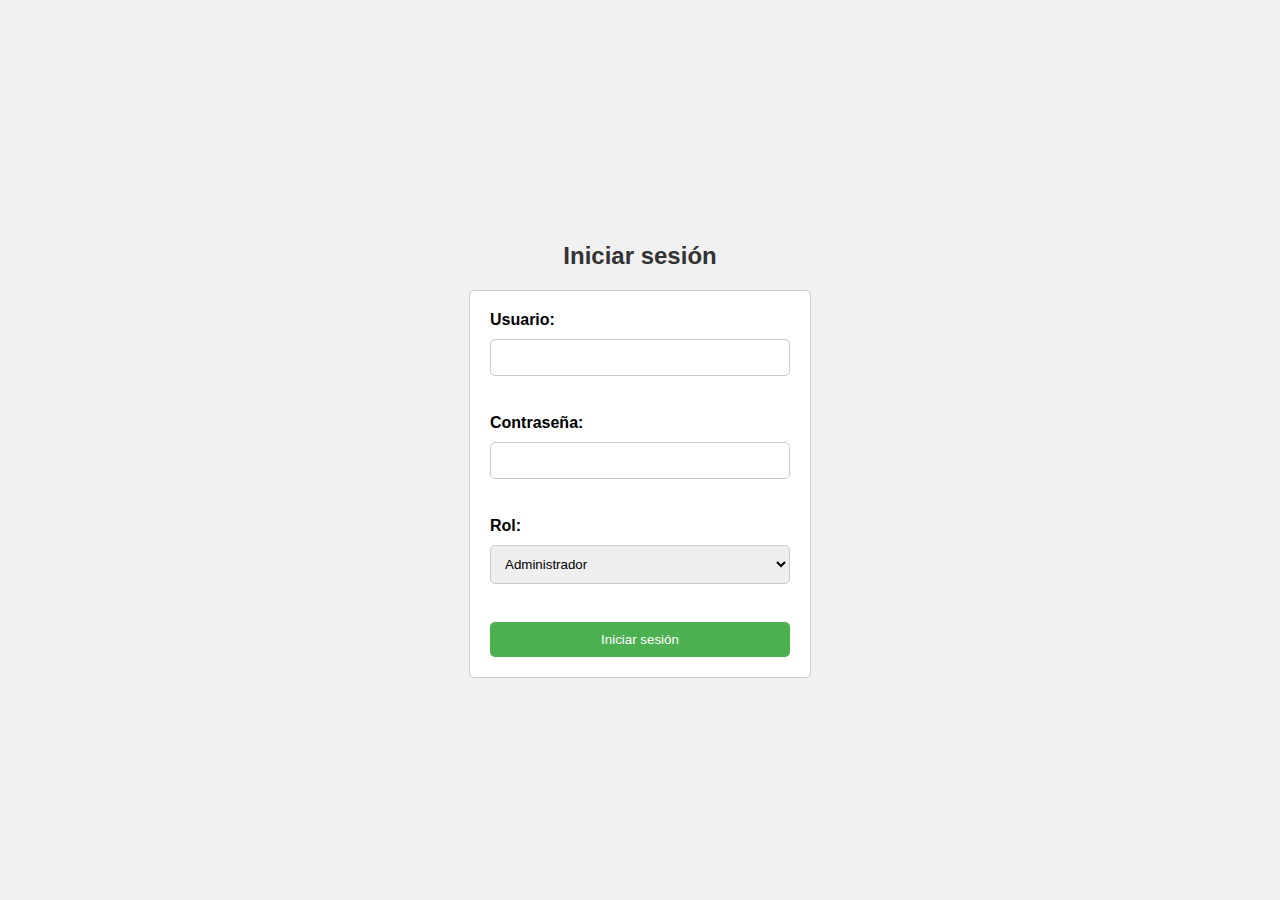
<file: index.html>
<head>
	<title>Login</title>
	<link rel="stylesheet" href="./pages/styles.css">
</head>
<body>
	<div class="container"> 
		<h2>Iniciar sesión</h2>
	
	<form>
		<label for="username">Usuario:</label>
		<input type="text" id="username" name="username" required><br><br>
		
		<label for="password">Contraseña:</label>
		<input type="password" id="password" name="password" required><br><br>
		
		<label for="role">Rol:</label>
		<select id="role" name="role">
			<option value="admin">Administrador</option>
			<option value="user">Usuario</option>
		</select><br><br>
		
		<input type="submit" value="Iniciar sesión">
	</form>
</div>

<script>
	document.querySelector('form').addEventListener('submit', function(event) {
		event.preventDefault(); // Evita el envío tradicional del formulario
		window.location.href = './pages/comercios.html'; // Redirige al usuario
	});
</script>
   
</body>
</html>
</file>
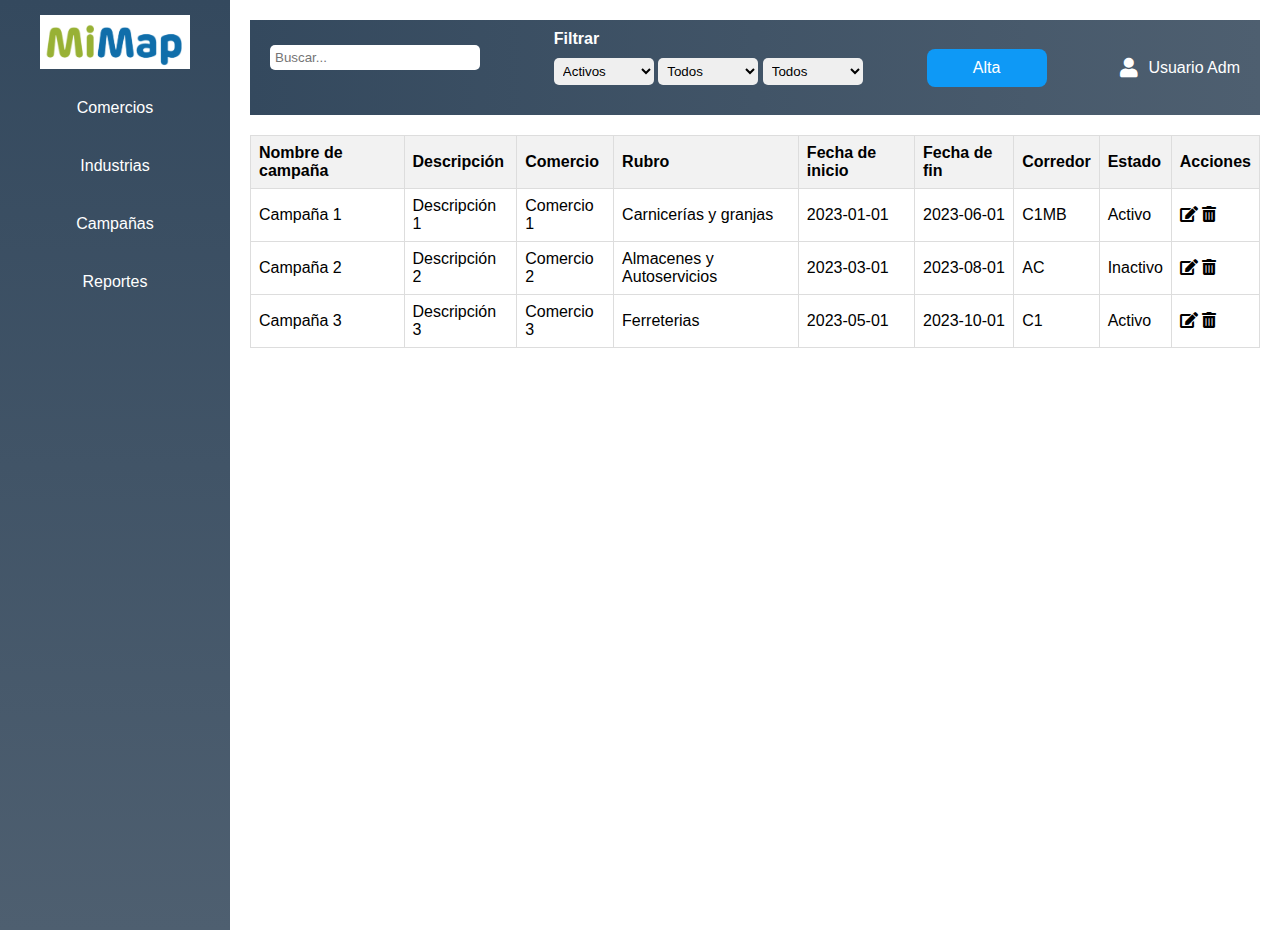
<file: pages/campañas.html>
<!DOCTYPE html>
<html lang="es">
<head>
    <meta charset="UTF-8">
    <meta name="viewport" content="width=device-width, initial-scale=1.0">
    <title>MiMap - Gestión de Comercios e Industrias</title>
    <link rel="stylesheet" href="./styles.css">
    <link rel="stylesheet" href="https://cdnjs.cloudflare.com/ajax/libs/font-awesome/5.15.3/css/all.min.css">
</head>
<body>
    <div class="sidebar">
        <img src="./assets/Captura de pantalla 2024-07-05 172837.png" alt="mimap" width="150px">
        <a href="./comercios.html">Comercios</a>
        <a href="./industrias.html">Industrias</a>
        <a href="./campañas.html">Campañas</a>
        <a href="./reportes.html">Reportes</a>
    </div>
    <div class="content">
        <div class="header">
            <div class="search-bar">
                <input type="text" placeholder="Buscar..." id="search">
            </div>
            <div class="filter">
                <label for="filter">Filtrar</label>
                <select id="filter">
                    <option value="Activo">Activos</option>
                    <option value="Inactivo">Inactivos</option>
                    <option value="todos">Todos</option>
                </select>
                <select id="filter-type">
                    <option value="todos">Todos</option>
                    <option value="C1MB">C1MB(Comercial De Densidad Media Baja )</option>
                    <option value="AC">AC-(Area Centro)</option>
                    <option value="C1">C1-(Comercial)</option>
                    <!-- Agregar más opciones según los rubros existentes -->
                </select>
                <select id="filter-rubro">
                    <option value="todos">Todos</option>
                    <option value="Carnicerías y granjas">Carnicerías y granjas</option>
                    <option value="Almacenes y Autoservicios">Almacenes y Autoservicios</option>
                    <option value="Ferreterias">Ferreterias</option>
                    <!-- Agregar más opciones según los rubros existentes -->
                </select>

            </div>
            <a href="#" class="button-alta" id="button-alta">Alta</a>
            <div class="user">
                <i class="fas fa-user" style="font-size:20px; padding:10px; "></i>
                <span>Usuario Adm</span>
            </div>
        </div>
        <table id="data-table">
            <thead>
                <tr>
                    <th>Nombre de campaña</th>
                    <th>Descripción</th>
                    <th>Comercio</th>
                    <th>Rubro</th>
                    <th>Fecha de inicio</th>
                    <th>Fecha de fin</th>
                    <th>Corredor</th>
                    <th>Estado</th>
                    <th>Acciones</th>
                </tr>
            </thead>
            <tbody id="table-body">
                <!-- Datos iniciales se renderizarán aquí -->
            </tbody>
        </table>
    </div>
     
    <div class="modal" id="modal">
        <div class="modal-content">
            <h3 id="modal-title">Agregar Campaña</h3>
            <form id="data-form">
                <label for="name">Nombre de campaña:</label>
                <input type="text" id="name" required>
                <br>
                <label for="description">Descripción:</label>
                <input type="text" id="description" required>
                <br>
                <label for="commerce">Comercio:</label>
                <input type="text" id="commerce" required>
                <br>
                <label for="type">Corredor:</label>
                <select id="type">
                    <option value="C1MB">C1MB(Comercial De Densidad Media Baja )</option>
                    <option value="AC">AC-(Area Centro)</option>
                    <option value="C1">C1-(Comercial)</option>
                    <!-- Agregar más opciones según los rubros existentes -->
                </select>
                <br>
                <label for="location">Domicilio:</label>
                <input type="text" id="location" required>
                <br>
                <label for="activity">Rubro:</label>
                <select id="activity">
                    <option value="Carnicerías y granjas">Carnicerías y granjas</option>
                    <option value="Almacenes y Autoservicios">Almacenes y Autoservicios</option>
                    <option value="Ferreterias">Ferreterias</option>
                    <!-- Agregar más opciones según los rubros existentes -->
                </select>
                <br>
                <label for="campaign-start-date">Fecha de inicio:</label>
                <input type="date" id="campaign-start-date" required>
                <br>
                <label for="campaign-end-date">Fecha de fin:</label>
                <input type="date" id="campaign-end-date" required>
                <br>
                <br>
                <label for="status">Estado:</label>
                <select id="status">
                    <option value="Activo">Activo</option>
                    <option value="Inactivo">Inactivo</option>
                </select>
                <br><br>
                <button type="submit">Guardar</button>
                <button type="button" id="close-modal">Cancelar</button>
            </form>
        </div>
    </div>

    <script src="./script_campañas.js"></script>
</body>
</html>
</file>
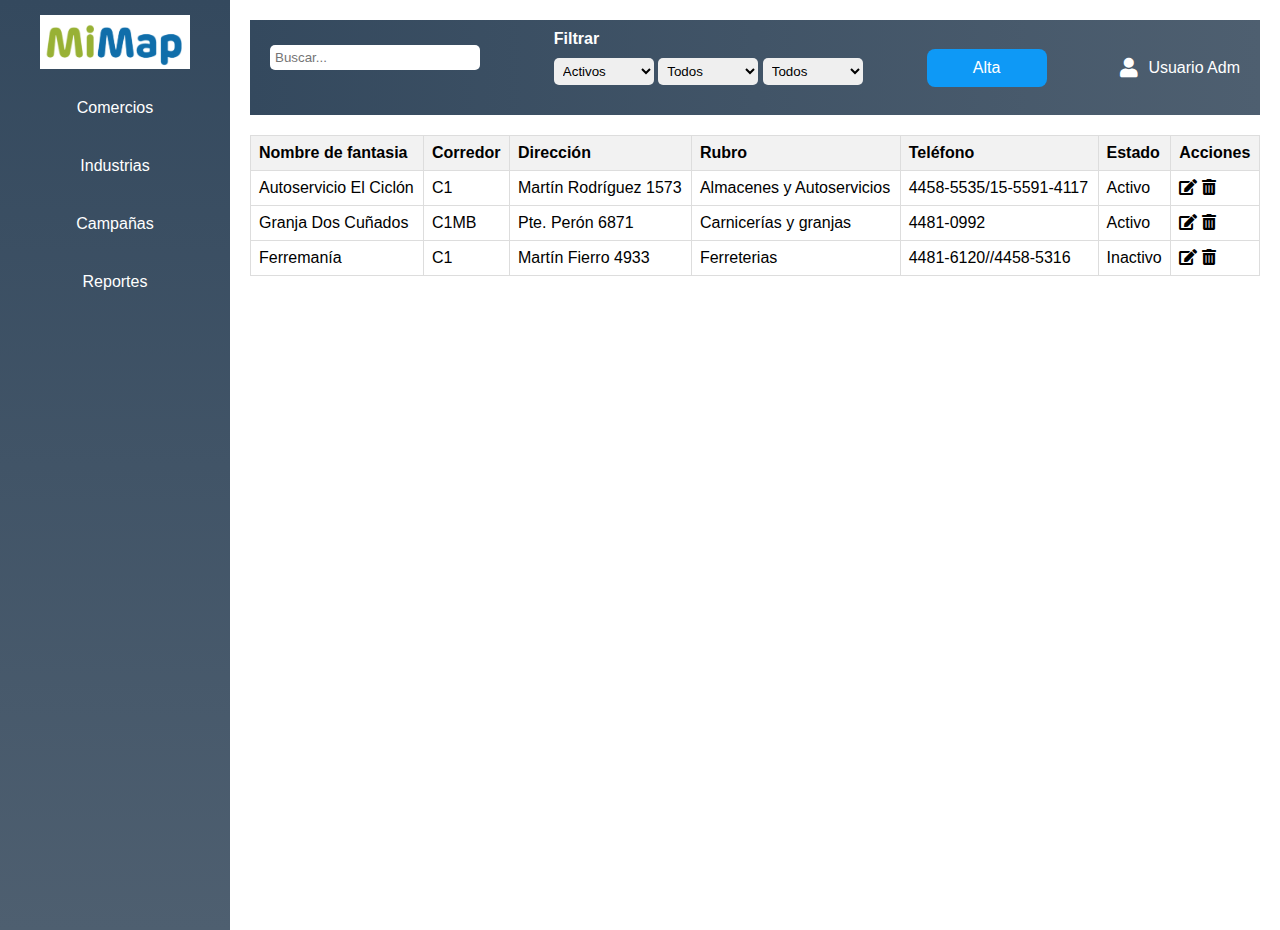
<file: pages/comercios.html>
<!DOCTYPE html>
<html lang="es">
<head>
    <meta charset="UTF-8">
    <meta name="viewport" content="width=device-width, initial-scale=1.0">
    <title>MiMap - Gestión de Comercios e Industrias</title>
    <link rel="stylesheet" href="./styles.css">
    <link rel="stylesheet" href="https://cdnjs.cloudflare.com/ajax/libs/font-awesome/5.15.3/css/all.min.css">

</head>
<body>
    <div class="sidebar">
        <img src="./assets/Captura de pantalla 2024-07-05 172837.png" alt="mimap" width="150px">
        <a href="./comercios.html">Comercios</a>
        <a href="./industrias.html">Industrias</a>
        <a href="./campañas.html">Campañas</a>
        <a href="./reportes.html">Reportes</a>
    </div>
    <div class="content">
        <div class="header">
            <div class="search-bar">
                <input type="text" placeholder="Buscar..." id="search">
            </div>
            <div class="filter">
                <label for="filter">Filtrar</label>
                <select id="filter">
                    <option value="Activo">Activos</option>
                    <option value="Inactivo">Inactivos</option>
                    <option value="todos">Todos</option>
                </select>
                <select id="filter-type">
                    <option value="todos">Todos</option>
                    <option value="C1MB">C1MB(Comercial De Densidad Media Baja )</option>
                    <option value="AC">AC-(Area Centro)</option>
                    <option value="C1">C1-(Comercial)</option>
                    <!-- Agregar más opciones según los rubros existentes -->
                </select>
                <select id="filter-rubro">
                    <option value="todos">Todos</option>
                    <option value="Carnicerías y granjas">Carnicerías y granjas</option>
                    <option value="Almacenes y Autoservicios">Almacenes y Autoservicios</option>
                    <option value="Ferreterias">Ferreterias</option>
                    <!-- Agregar más opciones según los rubros existentes -->
                </select>

            </div>
            <a href="#" class="button-alta" id="button-alta">Alta</a>
            <div class="user">
                <i class="fas fa-user" style="font-size:20px; padding:10px; "></i>
                <span>Usuario Adm</span>
            </div>
        </div>
        <table id="data-table">
            <thead>
                <tr>
                    <th>Nombre de fantasia</th>
                    <th>Corredor</th>
                    <th>Dirección</th>
                    <th>Rubro</th>
                    <th>Teléfono</th>
                    <th>Estado</th>
                    <th>Acciones</th>
                </tr>
            </thead>
            <tbody id="table-body">
                <!-- Datos iniciales se renderizarán aquí -->
            </tbody>
        </table>
    </div>
     
    <div class="modal" id="modal">
        <div class="modal-content">
            <h3 id="modal-title">Agregar Comercio/Industria</h3>
            <form id="data-form">
                <label for="name">Nombre fantasia:</label>
                <input type="text" id="name" required>
                <br>
                <label for="type">Corredor:</label>
                <select id="type">
                    <option value="C1MB">C1MB(Comercial De Densidad Media Baja )</option>
                    <option value="AC">AC-(Area Centro)</option>
                    <option value="C1">C1-(Comercial)</option>
                    <!-- Agregar más opciones según los rubros existentes -->
                </select>
                <br>
                <label for="location">Domicilio:</label>
                <input type="text" id="location" required>
                <br>
                <label for="activity">Rubro:</label>
                <select id="activity">
                    <option value="Carnicerías y granjas">Carnicerías y granjas</option>
                    <option value="Almacenes y Autoservicios">Almacenes y Autoservicios</option>
                    <option value="Ferreterias">Ferreterias</option>
                    <!-- Agregar más opciones según los rubros existentes -->
                </select>
                <br>
                <label for="contact">Teléfono:</label>
                <input type="text" id="contact" required>
                <br>
                <label for="status">Estado:</label>
                <select id="status">
                    <option value="Activo">Activo</option>
                    <option value="Inactivo">Inactivo</option>
                </select>
                <br><br>
                <button type="submit">Guardar</button>
                <button type="button" id="close-modal">Cancelar</button>
            </form>
        </div>
    </div>

    <script src="./script_comercios.js"></script>
</body>
</html>
</file>
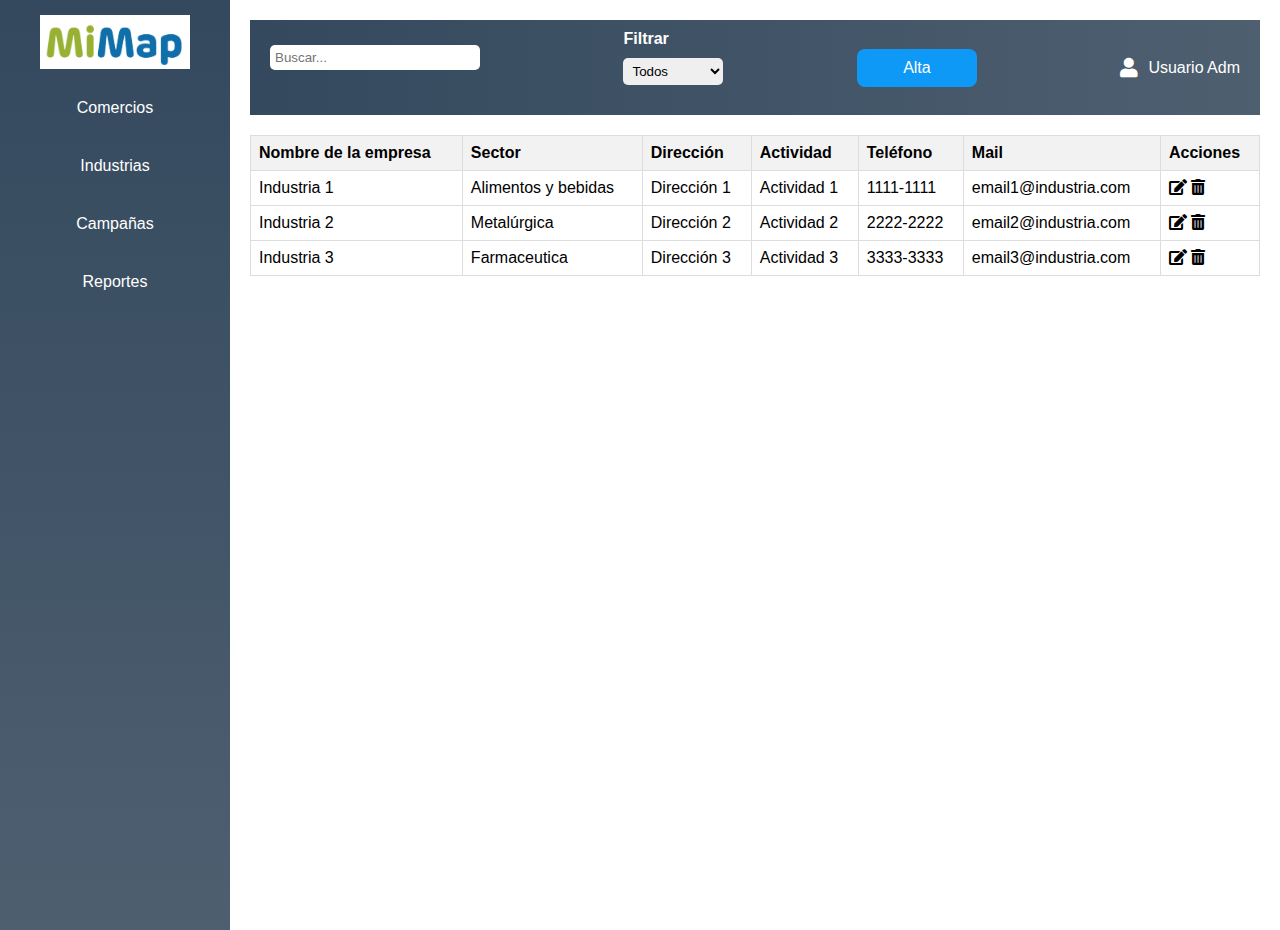
<file: pages/industrias.html>
<!DOCTYPE html>
<html lang="es">
<head>
    <meta charset="UTF-8">
    <meta name="viewport" content="width=device-width, initial-scale=1.0">
    <title>MiMap - Gestión de Comercios e Industrias</title>
    <link rel="stylesheet" href="./styles.css">
    <link rel="stylesheet" href="https://cdnjs.cloudflare.com/ajax/libs/font-awesome/5.15.3/css/all.min.css">

</head>
<body>
    <div class="sidebar">
        <img src="./assets/Captura de pantalla 2024-07-05 172837.png" alt="mimap" width="150px">
        <a href="./comercios.html">Comercios</a>
        <a href="./Industrias.html">Industrias</a>
        <a href="./campañas.html">Campañas</a>
        <a href="./reportes.html">Reportes</a>
    </div>
    <div class="content">
        <div class="header">
            <div class="search-bar">
                <input type="text" placeholder="Buscar..." id="search">
            </div>
            <div class="filter">
                <label for="filter">Filtrar</label>
                <select id="filter">
                    <option value="todos">Todos</option>
                    <option value="Alimentos y bebidas">Alimentos y bebidas</option>
                    <option value="Metalúrgica">Metalúrgica</option>
                    <option value="Farmaceutica">Farmaceutica</option>
                </select>
            </div>
            <a href="#" class="button-alta" id="button-alta">Alta</a>
            <div class="user">
                <i class="fas fa-user" style="font-size:20px; padding:10px; "></i>
                <span>Usuario Adm</span>
            </div>
        </div>
        <table id="data-table">
            <thead>
                <tr>
                    <th>Nombre de la empresa</th>
                    <th>Sector</th>
                    <th>Dirección</th>
                    <th>Actividad</th>
                    <th>Teléfono</th>
                    <th>Mail</th>
                    <th>Acciones</th>
                </tr>
            </thead>
            <tbody id="table-body">
                <!-- Datos iniciales se renderizarán aquí -->
            </tbody>
        </table>
    </div>
     
    <div class="modal" id="modal">
        <div class="modal-content">
            <h3 id="modal-title">Agregar Industria</h3>
            <form id="data-form">
                <label for="name">Nombre:</label>
                <input type="text" id="name" required>
                <br>
                <label for="type">Sector:</label>
                <select id="type">
                    <option value="Alimentos y bebidas">Alimentos y bebidas</option>
                    <option value="Metalúrgica">Metalúrgica</option>
                    <option value="Farmaceutica">Farmaceutica</option>
                </select>
                <br>
                <label for="location">Dirección:</label>
                <input type="text" id="location" required>
                <br>
                <label for="activity">Actividad:</label>
                <input type="text" id="activity" required>
                <br>
                <label for="contact">Teléfono:</label>
                <input type="text" id="contact" required>
                <br>
                <label for="mail">Mail:</label>
                <input type="email" id="mail" required>
                <br><br>
                <button type="submit">Guardar</button>
                <button type="button" id="close-modal">Cancelar</button>
            </form>
        </div>
    </div>

    <script src="./script_industrias.js"></script>
</body>
</html>
</file>
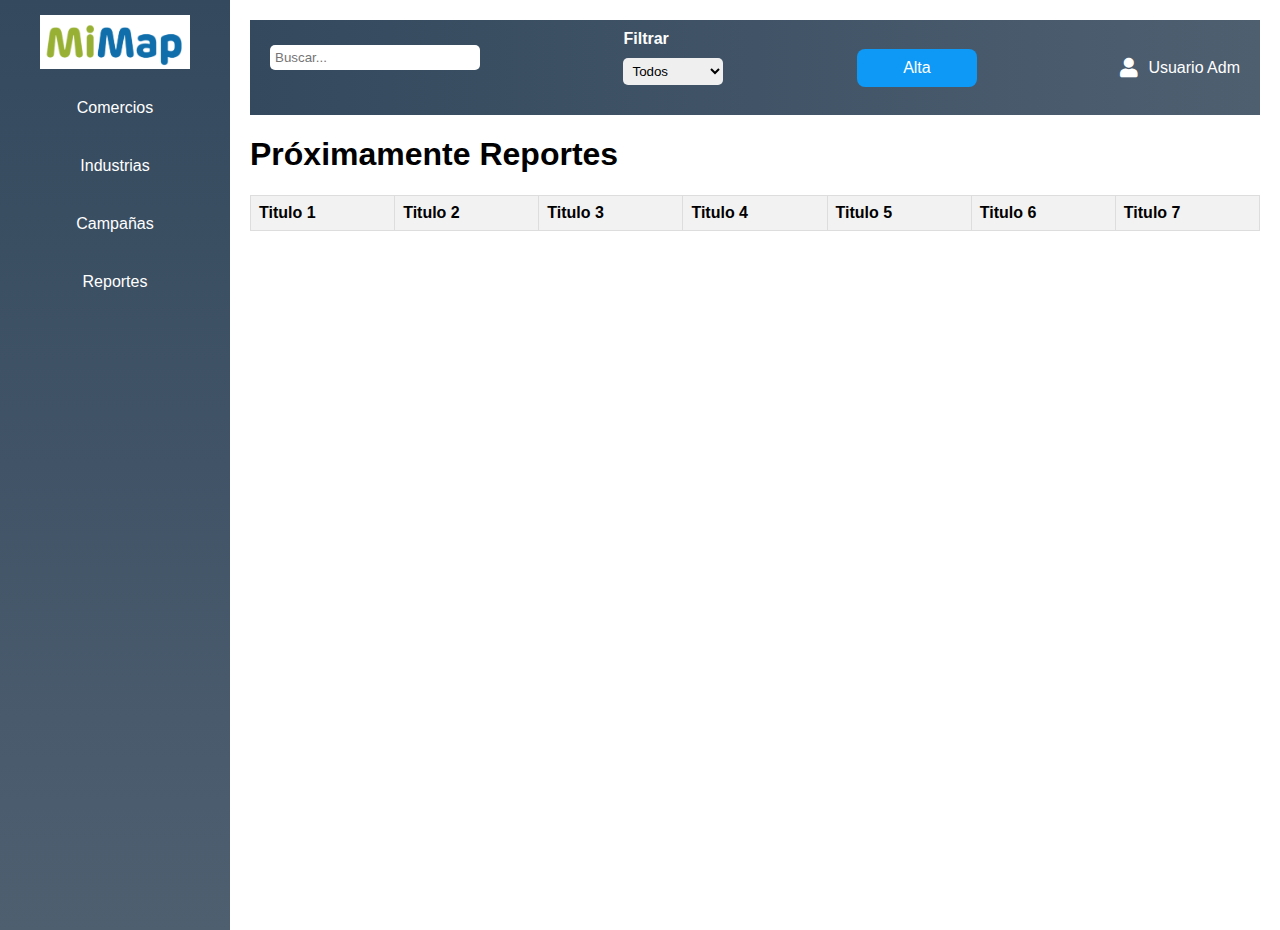
<file: pages/reportes.html>
<!DOCTYPE html>
<html lang="es">
<head>
    <meta charset="UTF-8">
    <meta name="viewport" content="width=device-width, initial-scale=1.0">
    <title>MiMap - Gestión de Comercios e Industrias</title>
    <link rel="stylesheet" href="./styles.css">
    <link rel="stylesheet" href="https://cdnjs.cloudflare.com/ajax/libs/font-awesome/5.15.3/css/all.min.css">

</head>
<body>
    <div class="sidebar">
        <img src="./assets/Captura de pantalla 2024-07-05 172837.png" alt="mimap" width="150px">
        <a href="./comercios.html">Comercios</a>
        <a href="./Industrias.html">Industrias</a>
        <a href="./campañas.html">Campañas</a>
        <a href="./reportes.html">Reportes</a>
    </div>
    <div class="content">
        <div class="header">
            <div class="search-bar">
                <input type="text" placeholder="Buscar..." id="search">
            </div>
            <div class="filter">
                <label for="filter">Filtrar</label>
                <select id="filter">
                    <option value="todos">Todos</option>
                    <option value="Alimentos y bebidas">Alimentos y bebidas</option>
                    <option value="Metalúrgica">Metalúrgica</option>
                    <option value="Farmaceutica">Farmaceutica</option>
                </select>
            </div>
            <a href="#" class="button-alta" id="button-alta">Alta</a>
            <div class="user">
                <i class="fas fa-user" style="font-size:20px; padding:10px; "></i>
                <span>Usuario Adm</span>
            </div>
        </div>
        <table id="data-table">
            <thead>
                <tr>
                    <th>Titulo 1</th>
                    <th>Titulo 2</th>
                    <th>Titulo 3</th>
                    <th>Titulo 4</th>
                    <th>Titulo 5</th>
                    <th>Titulo 6</th>
                    <th>Titulo 7</th>
                </tr>
            </thead>
            <tbody id="table-body">
                <h1>Próximamente Reportes</h1>
            </tbody>
        </table>
    </div>
     
    

   
</body>
</html>
</file>
<file: pages/styles.css>
body {
    font-family: Arial, sans-serif;
    margin: 0;
    display: flex;
}
.sidebar {
    display: flex;
    flex-direction: column;
    align-items: center ;
    width: 200px;
    height: 100vh;
    background: linear-gradient(to bottom,  #34495e, #4e5f70);
    color: white;
    padding: 15px;
}
.sidebar a {
    color: white;
    text-decoration: none;
    display: block;
    padding: 10px 0;
    width: 100%;
    text-align: center;
    border-radius: 5px;
    margin-top: 20px;
    gap: 20px;
}
.sidebar a:hover {
    background: #16a085;
}
.sidebar a.active {
    background: #16a085;
}
.content {
    flex: 1;
    padding: 20px;
}
.header {
    display: flex;
    justify-content: space-between;
    align-items: center;
    background: linear-gradient(to right,  #34495e, #4e5f70);
    color: white;
    padding: 10px 20px;
}
.header .search-bar input {
    width: 200px;
    padding: 5px;
    border-radius: 5px;
    border: none;
    margin-right: 10px;
}
.header .filter select {
    width: 100px;
    padding: 5px;
    border-radius: 5px;
    border: none;
}
.header .user {
    display: flex;
    align-items: center;
}
.header .user img {
    border-radius: 50%;
    margin-right: 10px;
}
.header .button-alta {
    display: flex;
    align-items: center;
    justify-content: center;
    width: 100px;
    background: #0e99f6;
    color: white;
    padding: 10px ;
    border-radius: 8px;
    text-decoration: none;
}
table {
    width: 100%;
    border-collapse: collapse;
    margin-top: 20px;
}
table th, table td {
    border: 1px solid #ddd;
    padding: 8px;
    text-align: left;
}
table th {
    background-color: #f2f2f2;
}
.actions img {
    width: 20px;
    height: 20px;
    margin-right: 5px;
    cursor: pointer;
}
.modal {
    display: none;
    position: fixed;
    top: 0;
    left: 0;
    width: 100%;
    height: 100%;
    background: rgba(0, 0, 0, 0.5);
    justify-content: center;
    align-items: center;
}
.modal-content {
    display: flex;
    flex-direction: column;
    justify-content: center ;
    background: white;
    padding: 20px;
    border-radius: 5px;
}
   .container {
        display: flex;
        justify-content: center;
        align-items: center;
        flex-direction: column;
        width: 100%;
        height: 100vh;
        background-color: #f1f1f1;
    }

    h2 {
        color: #333;
    }

    form {
        width: 300px;
        margin: 0 auto;
        padding: 20px;
        background-color: #fff;
        border: 1px solid #ccc;
        border-radius: 5px;
    }

    label {
        display: block;
        margin-bottom: 10px;
        font-weight: bold;
    }

    input[type="text"],
    input[type="password"],
    select {
        width: 100%;
        padding: 10px;
        margin-bottom: 20px;
        border: 1px solid #ccc;
        border-radius: 5px;
    }

    input[type="submit"] {
        width: 100%;
        padding: 10px;
        background-color: #4CAF50;
        color: #fff;
        border: none;
        border-radius: 5px;
        cursor: pointer;
    }

    input[type="submit"]:hover {
        background-color: #45a049;
    }
</file>
